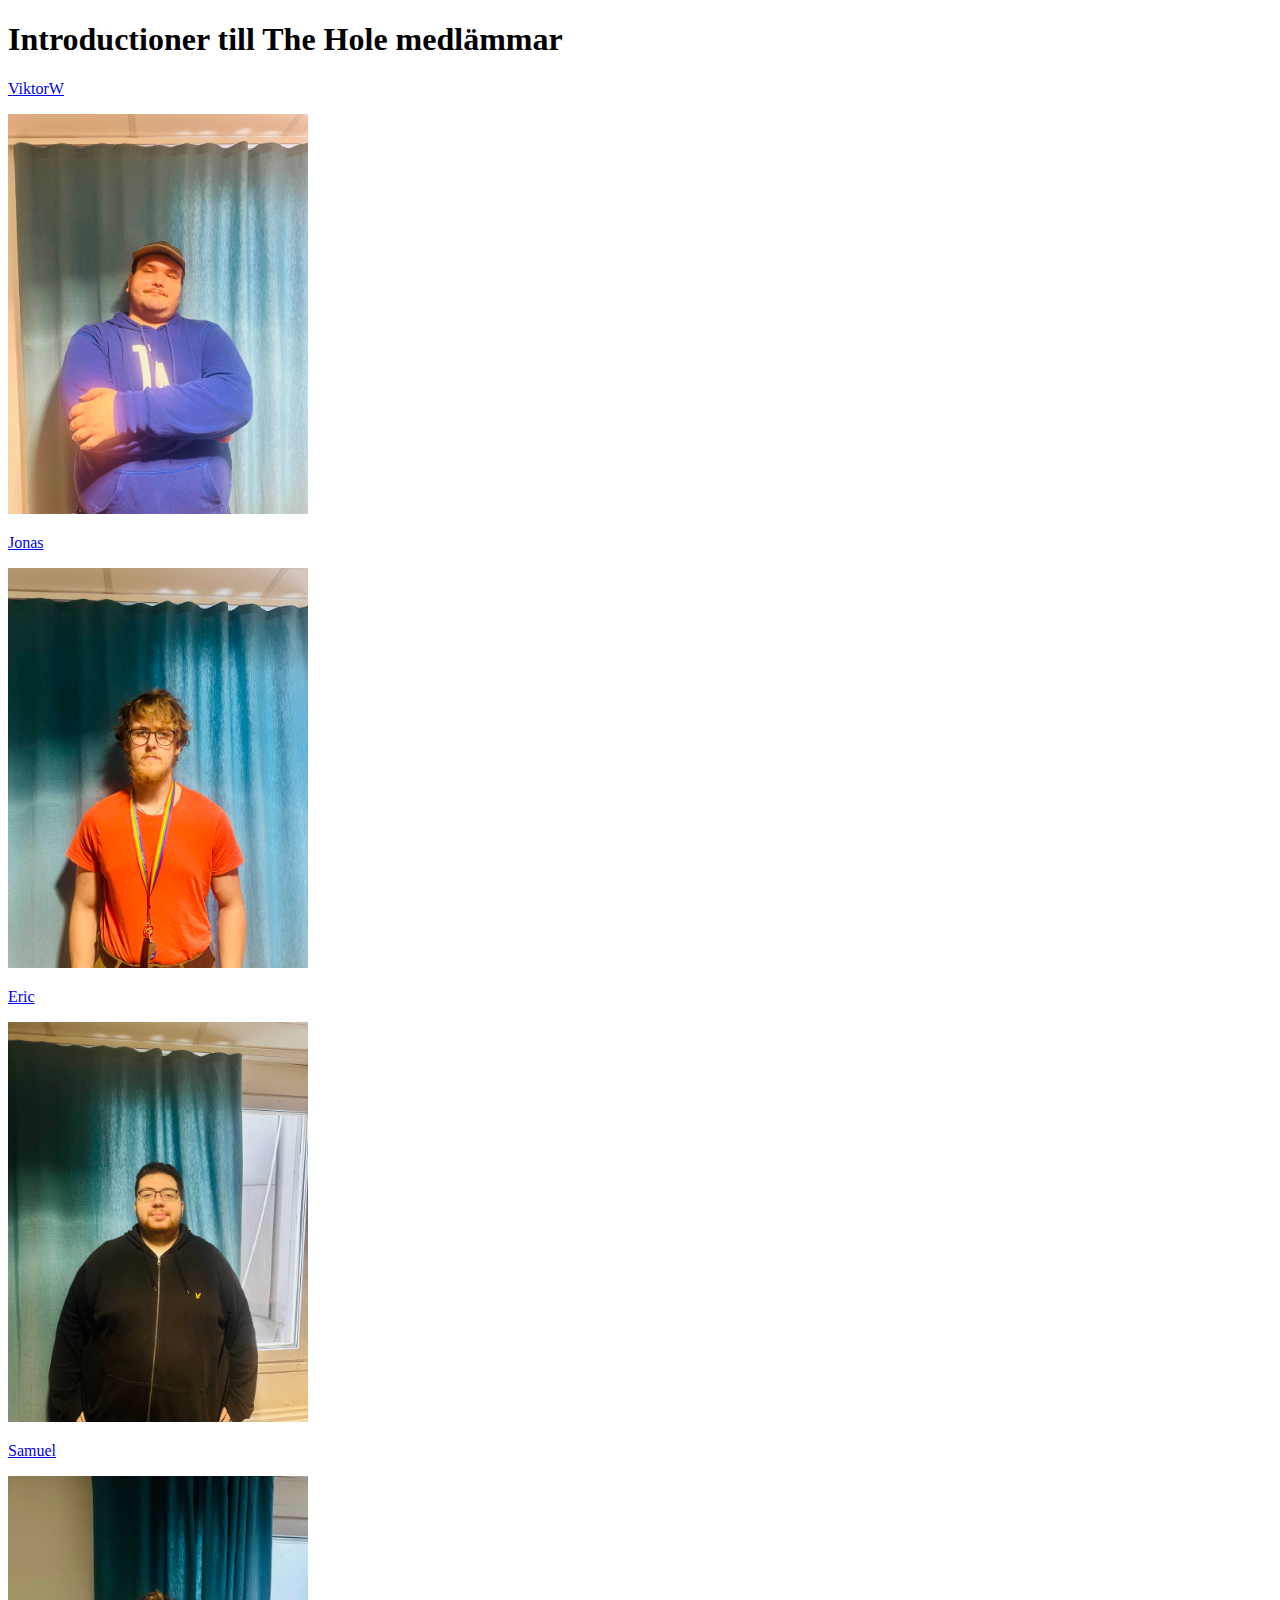
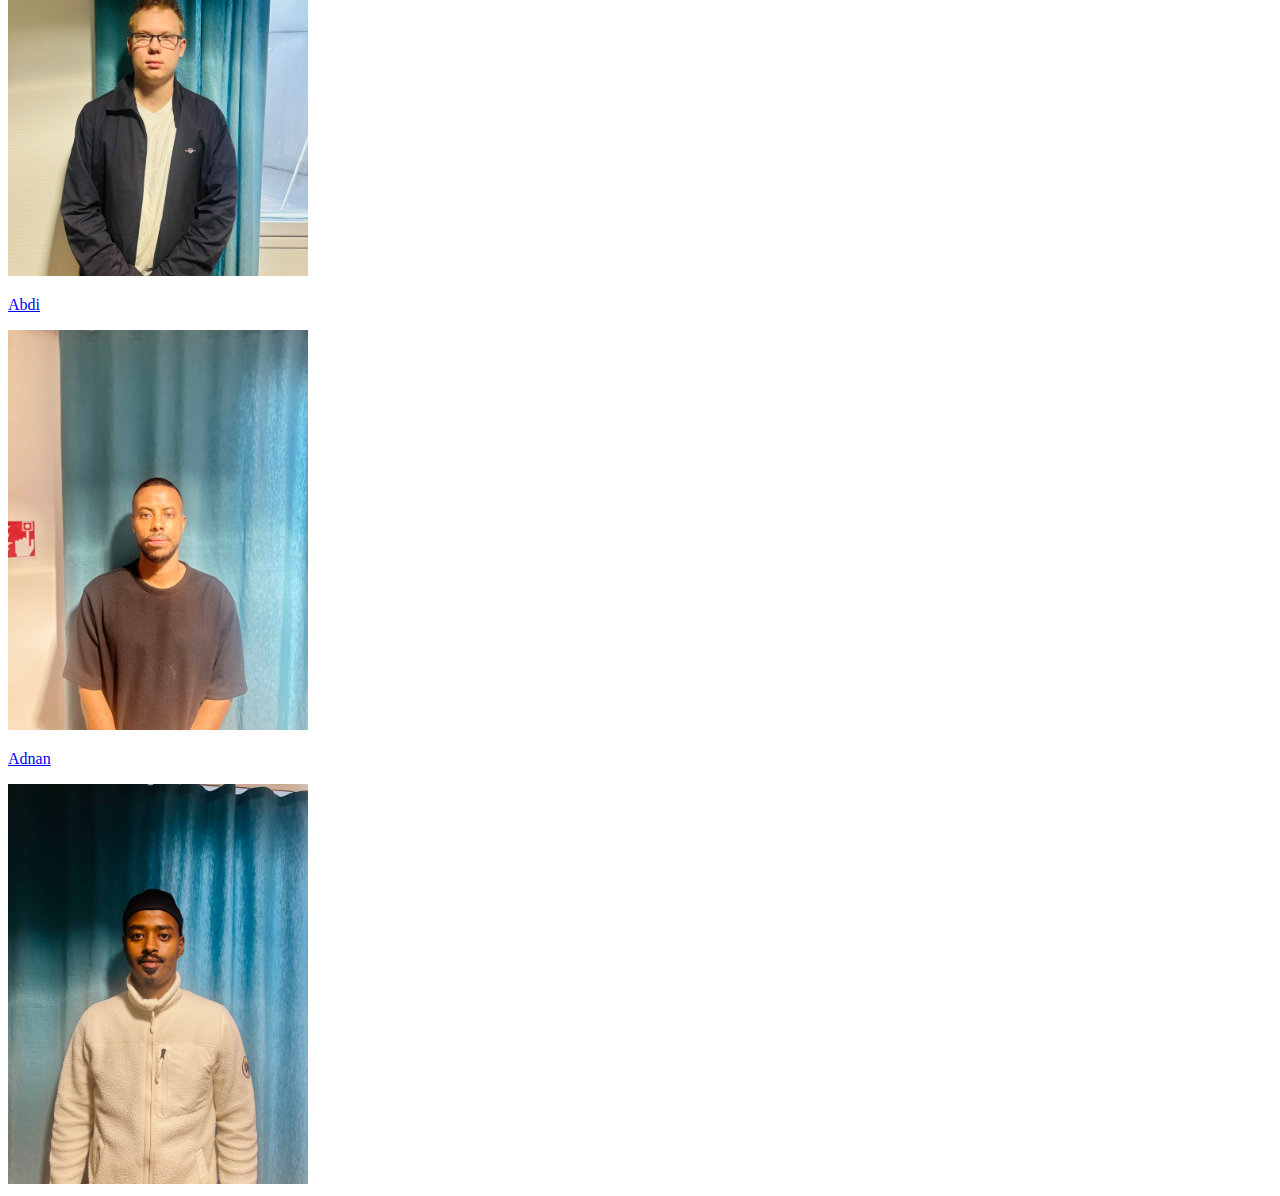
<file: index.html>
<!DOCTYPE html>
<html>

<head>
   <h1> Introductioner till The Hole medlämmar</h1>
        <p><a href="ViktorW.html">ViktorW</a></p>
            <img src="viktorbild.jpg" alt="bild på Viktor" height="400" width="300">
        <p><a href="chashemsida.html">Jonas</a></p>
            <img src="jonasbild.jpg" alt="bild på Jonas" height="400" width="300">
        <p><a href="html_images.asp">Eric</a></p>
            <img src="ericbild.jpg" alt="bild på Eric" height="400" width="300">
        <p><a href="html_images.asp">Samuel</a></p>
            <img src="samuelbild.jpg" alt="bild på Samuel" height="400" width="300">
        <p><a href="html_images.asp">Abdi</a></p>
            <img src="abdibild.jpg" alt="bild på Abid" height="400" width="300">
        <p><a href="html_images.asp">Adnan</a></p>
             <img src="adnanbild.jpg" alt="bild på Adnan" height="400" width="300">

        
</head>


<body>



</body>
</html>
</file>
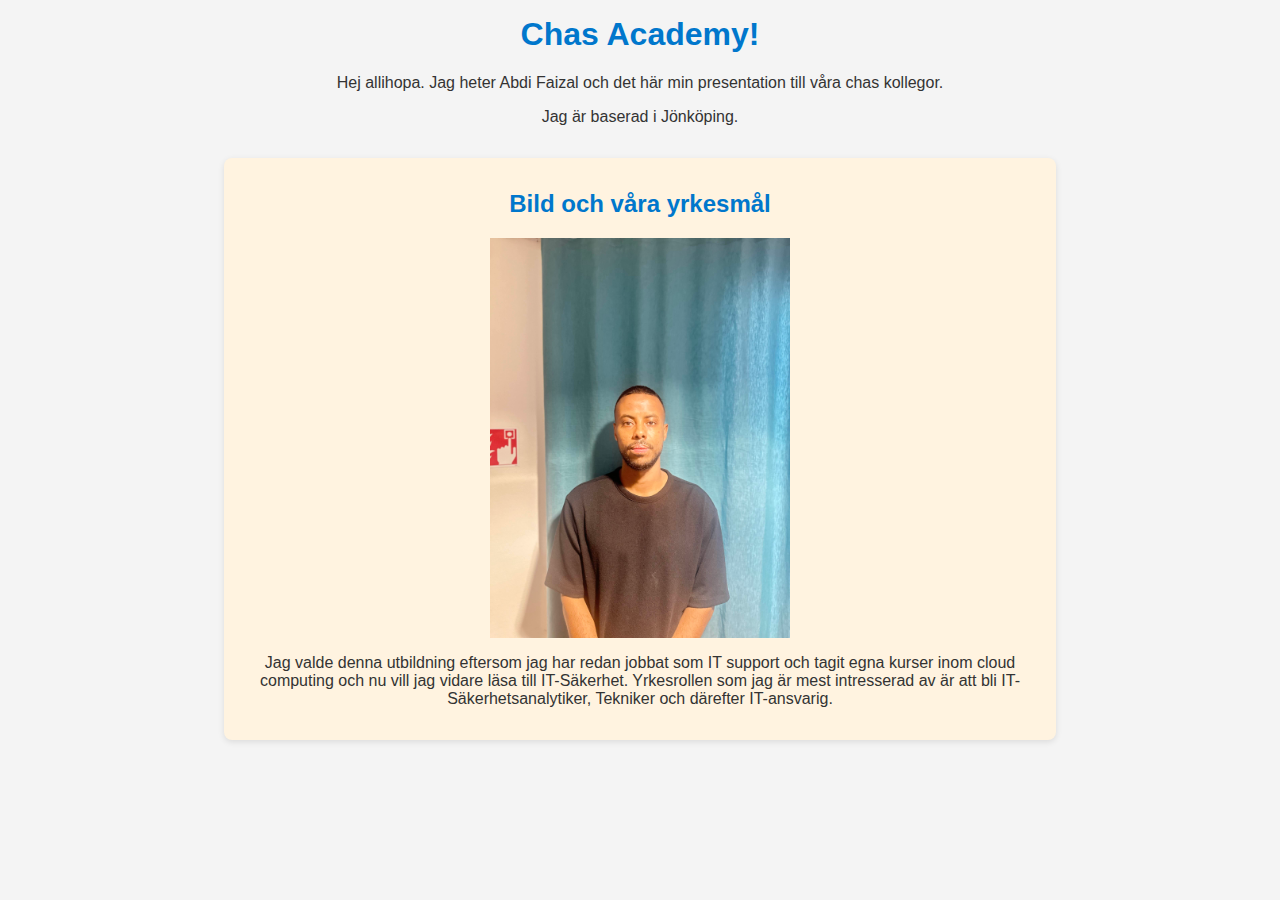
<file: Abdis.html>
﻿<!DOCTYPE html>
<html lang="sv">
<head>
    <meta charset="UTF-8">
    <meta name="viewport" content="width=device-width, initial-scale=1.0">
    <title>Chas Academy</title>
    <style>
        body {
            font-family: Arial, sans-serif;
            margin: 0;
            padding: 0;
            background-color: #f4f4f4;
            color: #333;
        }

        h1, h2 {
            color: #0077cc;
            margin-top: 1rem;
            text-align: center;
        }

        p {
            text-align: center;
        }

        aside {
            padding: 1rem;
            max-width: 800px;
            margin: 2rem auto;
            border-radius: 8px;
            box-shadow: 0 2px 6px rgba(0,0,0,0.1);
        }

            aside.career {
                background: #fff3e0;
            }

        /* Gör alla bilder centrerade */
        img {
            display: block;
            margin: 0 auto;
        }

        @media (max-width: 600px) {
            aside {
                width: 90%;
                margin: 1rem auto;
            }
        }
    </style>
</head>
<body>
    <h1>Chas Academy!</h1>
    <p>Hej allihopa. Jag heter Abdi Faizal och det här min presentation till våra chas kollegor.</p>
    <p>Jag är baserad i Jönköping.</p>

    <!-- Career goals -->
    <aside class="career">
        <h2>Bild och våra yrkesmål</h2>
        <img src="abdibild.jpg" alt="Bild på Abdi" height="400" width="300">
        <p>Jag valde denna utbildning eftersom jag har redan jobbat som IT support och tagit egna kurser inom cloud computing och nu vill jag vidare läsa till IT-Säkerhet. Yrkesrollen som jag är mest intresserad av är att bli IT-Säkerhetsanalytiker, Tekniker och därefter IT-ansvarig.</p>
    </aside>
</body>
</html>
</file>
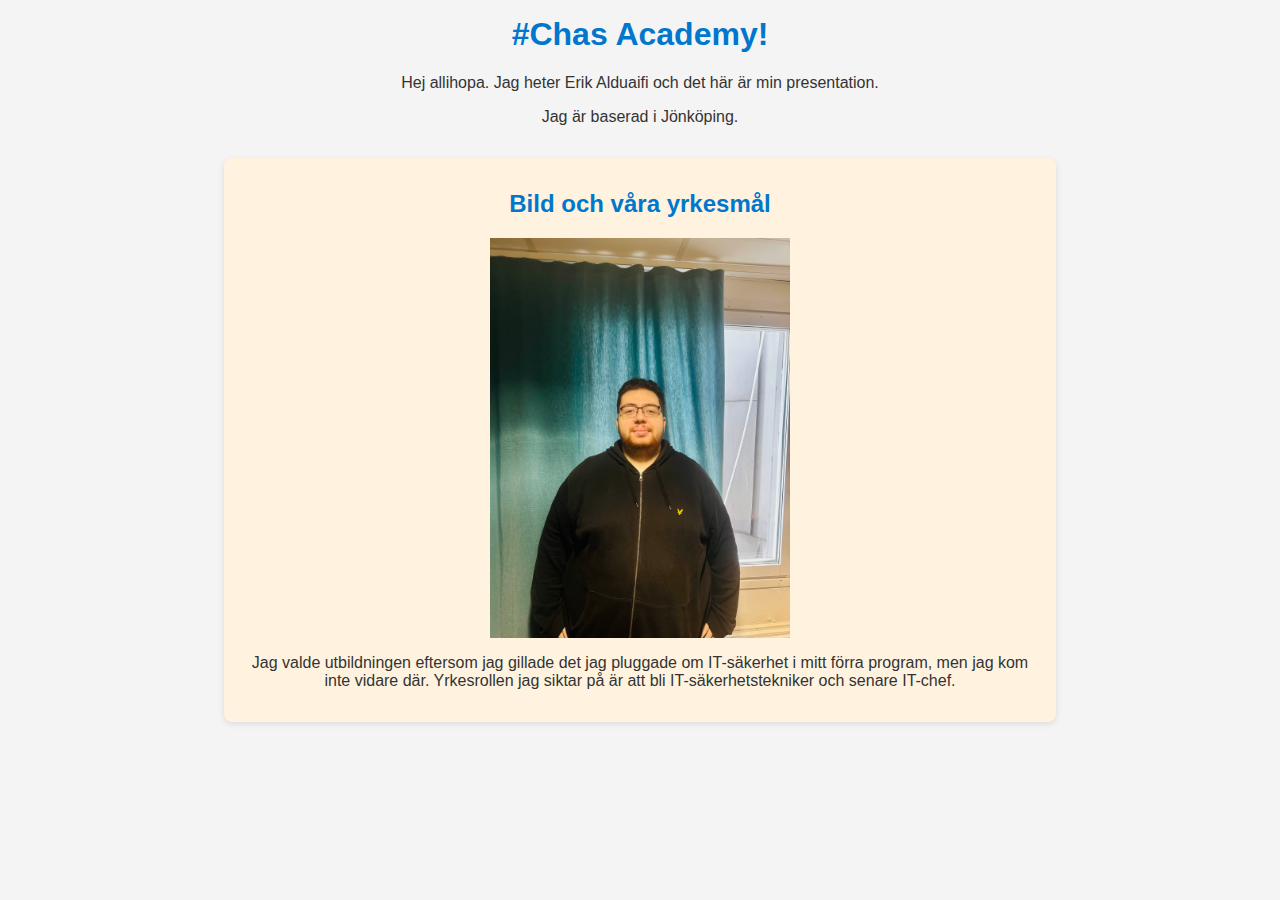
<file: grabbarna.html>
﻿<!DOCTYPE html>
<html lang="sv">
<head>
    <meta charset="UTF-8">
    <meta name="viewport" content="width=device-width, initial-scale=1.0">
    <title>Chas Academy</title>
    <style>
        body {
            font-family: Arial, sans-serif;
            margin: 0;
            padding: 0;
            background-color: #f4f4f4;
            color: #333;
        }

        h1, h2 {
            color: #0077cc;
            margin-top: 1rem;
            text-align: center;
        }

        p {
            text-align: center;
        }

        aside {
            padding: 1rem;
            max-width: 800px;
            margin: 2rem auto;
            border-radius: 8px;
            box-shadow: 0 2px 6px rgba(0,0,0,0.1);
        }

            aside.career {
                background: #fff3e0;
            }

        /* Gör alla bilder centrerade */
        img {
            display: block;
            margin: 0 auto;
        }

        @media (max-width: 600px) {
            aside {
                width: 90%;
                margin: 1rem auto;
            }
        }
    </style>
</head>
<body>
    <h1>#Chas Academy!</h1>
    <p>Hej allihopa. Jag heter Erik Alduaifi och det här är min presentation.</p>
    <p>Jag är baserad i Jönköping.</p>

    <aside class="career">
        <h2>Bild och våra yrkesmål</h2>
        <img src="ericbild.jpg" alt="Bild på Erik" height="400" width="300">
        <p>Jag valde utbildningen eftersom jag gillade det jag pluggade om IT-säkerhet i mitt förra program, men jag kom inte vidare där. Yrkesrollen jag siktar på är att bli IT-säkerhetstekniker och senare IT-chef.</p>
    </aside>
</body>
</html>
</file>
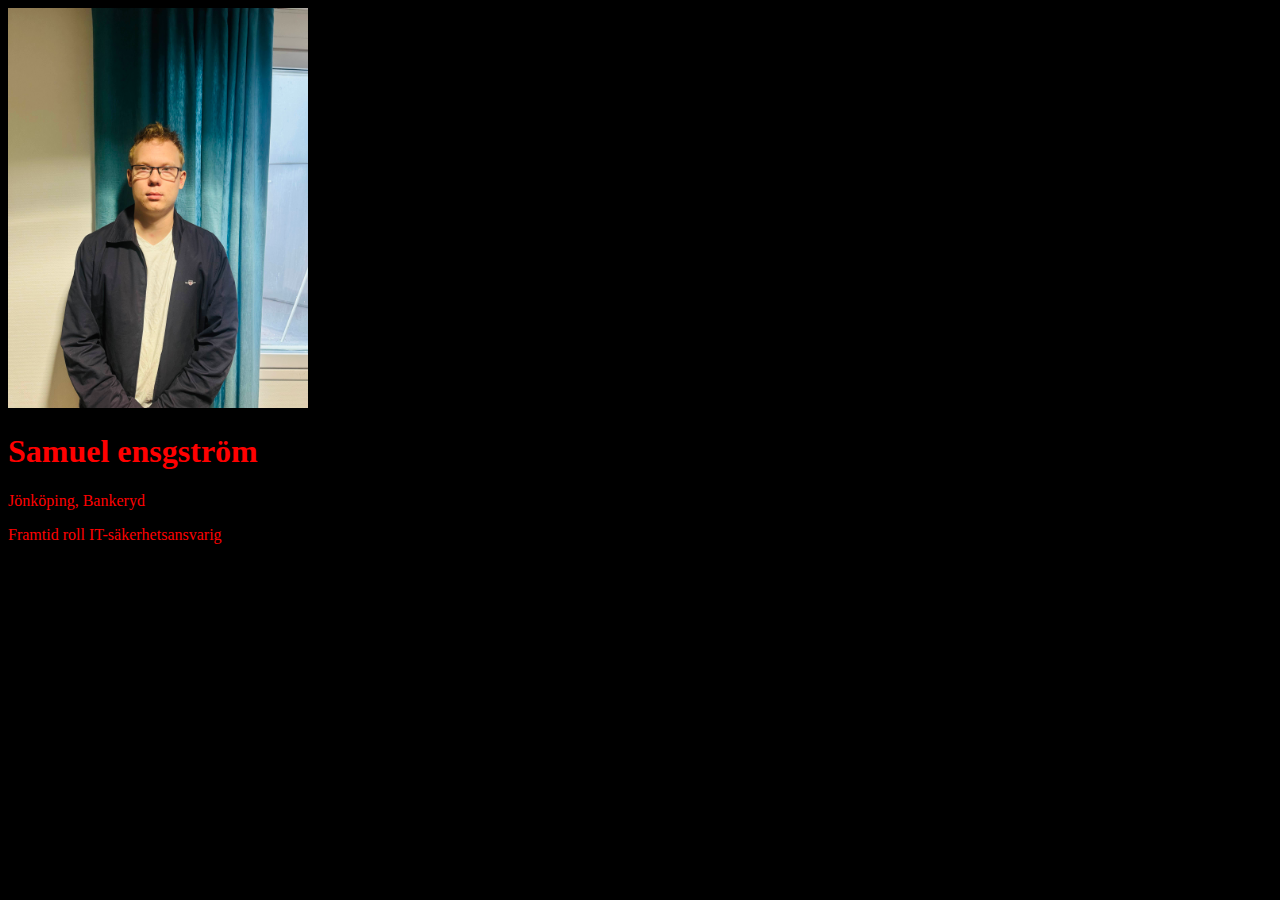
<file: hackaton.html>
<!DOCTYPE html>
<html>
  <head>
    <title>Samuel Engström</title>
        <link href="style.css" rel="stylesheet">
  </head>





<body>

    <img src="samuelbild.jpg" alt="En bild på samuel" height="400" width="300">
    <h1> Samuel ensgström </h1>
    <p> Jönköping, Bankeryd </p>
    <p>Framtid roll IT-säkerhetsansvarig</p>
  
</body>

</html>
</file>
<file: style.css>
p {
    color: red;
}

h1 {
    color: red;
}

h2 {
    color: red;
}


body {
    background-color: black;
}

ul {
    color: red;
}

ul2 {
    color: black;
}

section {
    background-color: red;
    color: black;
    padding: 20px 50px;
    
}

hr {
    color: blue;
}
</file>
